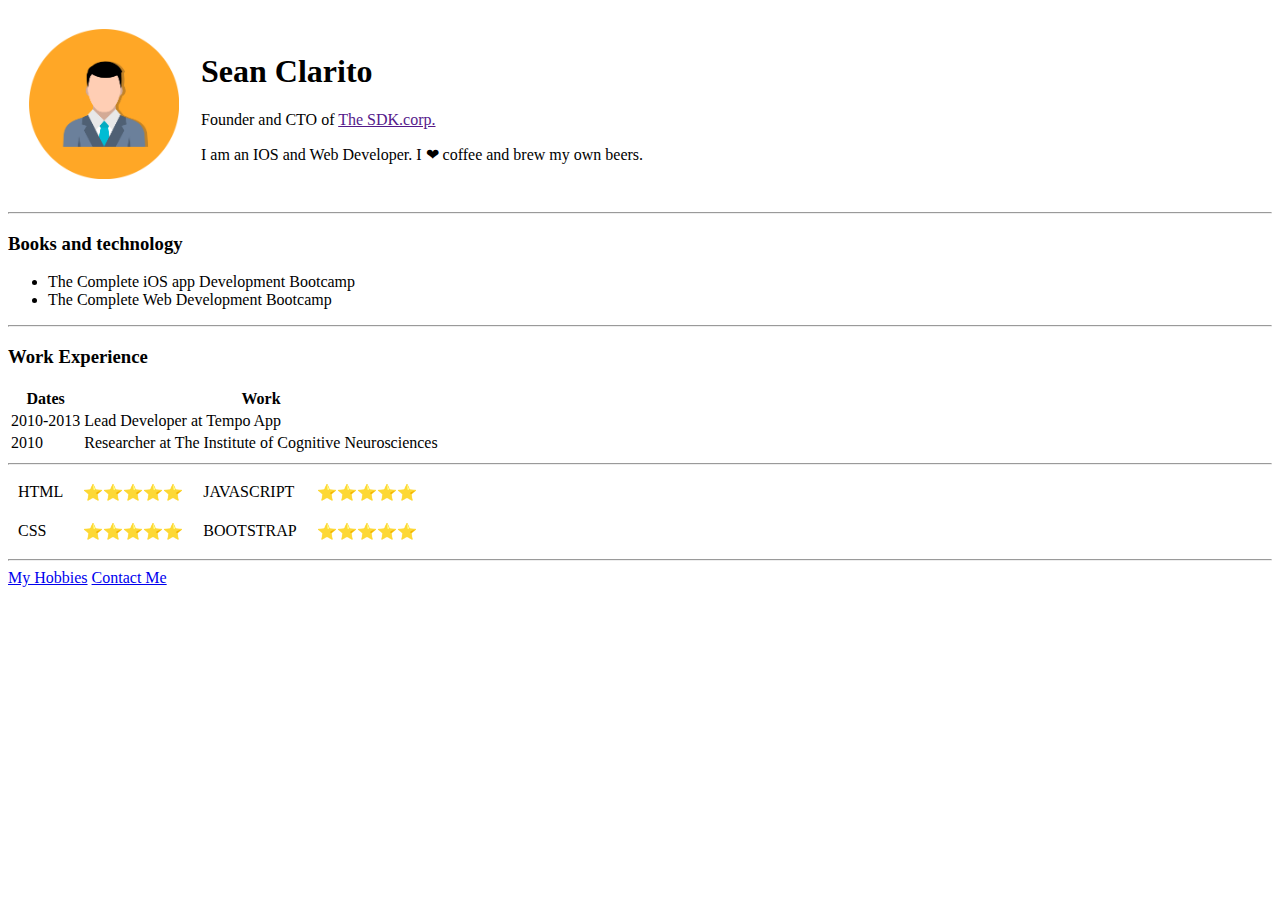
<file: index.html>
<!DOCTYPE html>
<html lang="en">
  <head>
    <meta charset="UTF-8" />
    <meta http-equiv="X-UA-Compatible" Fcontent="IE=edge" />
    <meta name="viewport" content="width=device-width, initial-scale=1.0" />
    <link rel="stylesheet" href="style.css" />
    <title>Sean's Personal Site</title>
  </head>
  <body>
    <table cellspacing="20">
      <tr>
        <td>
          <img src="img/avatar-icon.png" alt="avatar-icon" id="avatar-icon" />
        </td>
        <td>
          <h1>Sean Clarito</h1>
          <p>
            Founder and CTO of <a href="" target="_blank"> The SDK.corp.</a>
          </p>
          <p>
            I am an IOS and Web Developer. I &#10084; coffee and brew my own
            beers.
          </p>
        </td>
      </tr>
    </table>

    <hr />
    <h3>Books and technology</h3>
    <ul>
      <li>The Complete iOS app Development Bootcamp</li>
      <li>The Complete Web Development Bootcamp</li>
    </ul>
    <hr>
    <h3>Work Experience</h3>

    <table>
      <thead>
        <tr>
          <th>Dates</th>
          <th>Work</th>
        </tr>
      </thead>
      <tr>
        <td>2010-2013</td>
        <td>Lead Developer at Tempo App</td>
      </tr>
      <tr>
        <td>2010</td>
        <td>Researcher at The Institute of Cognitive Neurosciences</td>
      </tr>
    </table>
    <hr />
    <table border="0" cellspacing="0" cellpadding="0">
      <tr>
        <td>
          <table border="0\" cellspacing="0" cellpadding="10">
            <tr>
              <td>HTML</td>
              <td>⭐⭐⭐⭐⭐</td>
            </tr>
            <tr>
              <td>CSS</td>
              <td>⭐⭐⭐⭐⭐</td>
            </tr>
          </table>
        </td>
        <td>
          <table border="0" cellspacing="0" cellpadding="10">
            <tr>
              <td>JAVASCRIPT</td>
              <td>⭐⭐⭐⭐⭐</td>
            </tr>
            <tr>
              <td>BOOTSTRAP</td>
              <td>⭐⭐⭐⭐⭐</td>
            </tr>
          </table>
        </td>
      </tr>
    </table>
    <hr />
    <a href="hobbies.html">My Hobbies</a>
    <a href="contact-me.html">Contact Me</a>
  </body>
</html>
</file>
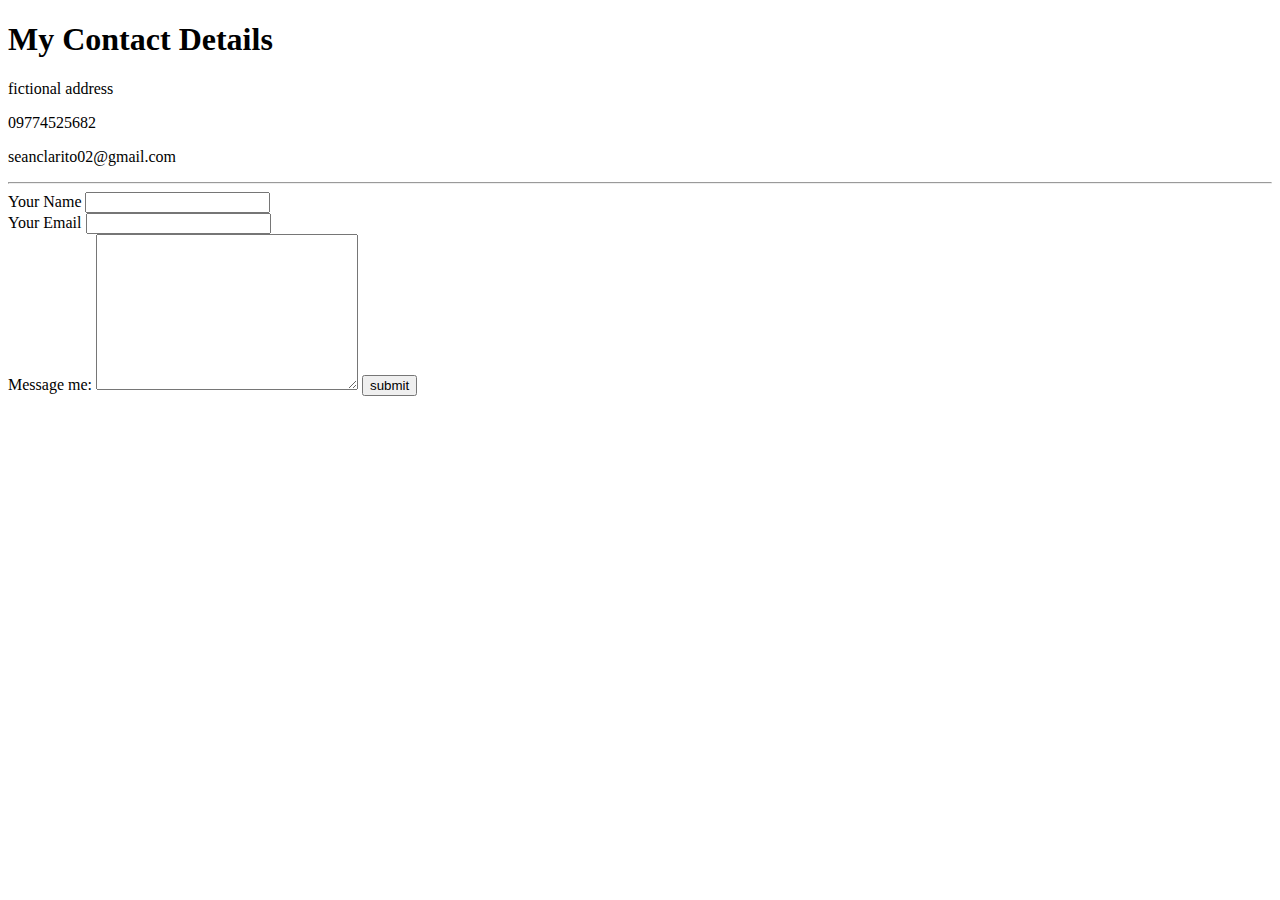
<file: contact-me.html>
<!DOCTYPE html>
<html lang="en">
  <head>
    <meta charset="UTF-8" />
    <meta http-equiv="X-UA-Compatible" content="IE=edge" />
    <meta name="viewport" content="width=device-width, initial-scale=1.0" />
    <title>contact-me</title>
  </head>
  <body>
    <h1>My Contact Details</h1>
    <p>fictional address</p>
    <p>09774525682</p>
    <p>seanclarito02@gmail.com</p>
    <hr />
    <form action="mailto:seanclarito02@gmail.com" enctype="text/plain" method="POST">
      <label for="yourName">Your Name</label>
      <input type="text" name="Name:" id="yourName" /><br>
      <label for="yourMail">Your Email</label>
      <input type="email" name="Email:" id="yourMail" /><br>
      <label for="yourMessage">Message me:</label>
      <textarea name="" id="yourMessage" cols="30" rows="10"></textarea>
      <input type="submit" value="submit">
    </form>
  </body>
</html>
</file>
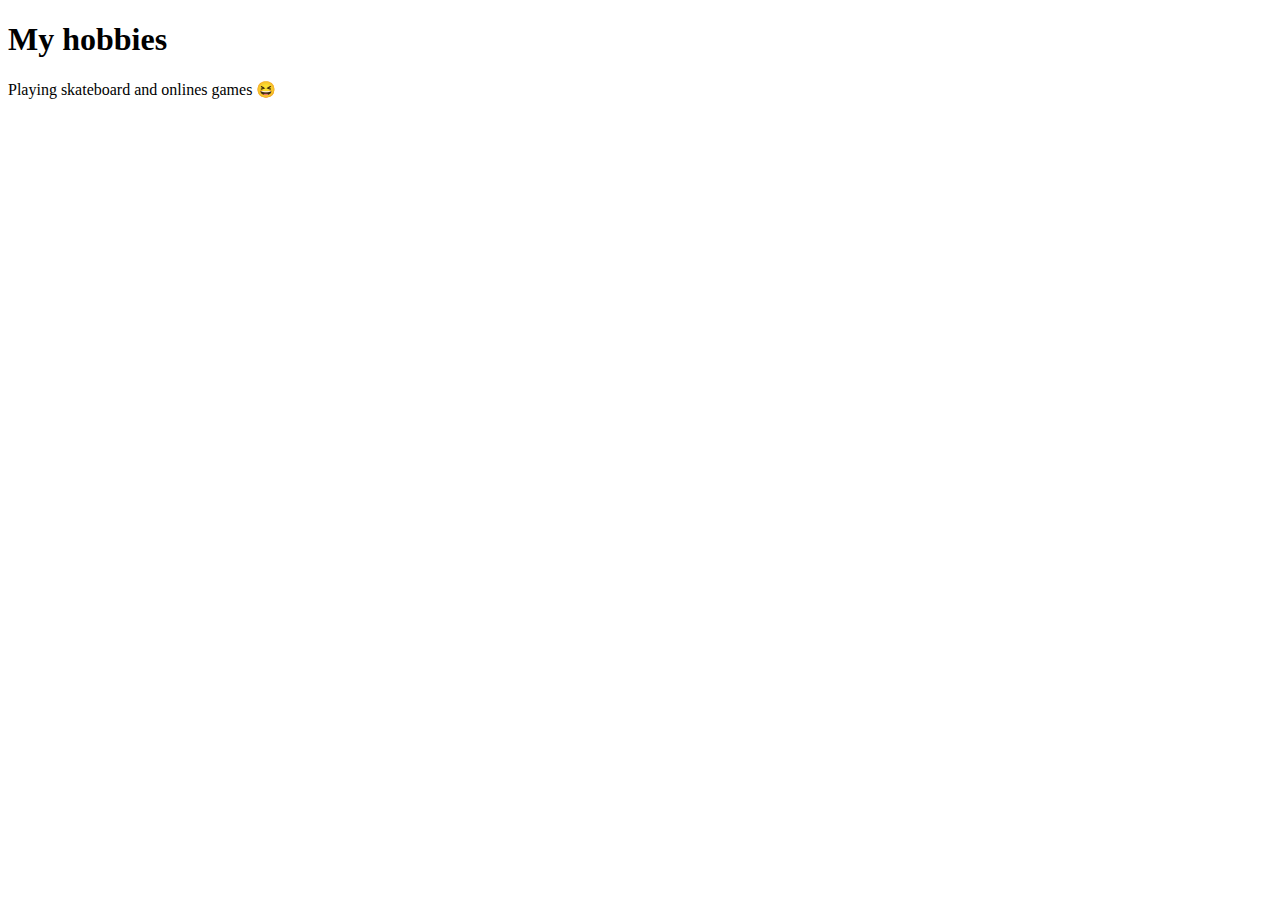
<file: hobbies.html>
<!DOCTYPE html>
<html lang="en">
<head>
    <meta charset="UTF-8">
    <meta http-equiv="X-UA-Compatible" content="IE=edge">
    <meta name="viewport" content="width=device-width, initial-scale=1.0">
    <title>My Hobbies</title>
</head>
<body>
    <h1>My hobbies</h1>
    <p>Playing skateboard and onlines games 😆</p>
</body>
</html>
</file>
<file: style.css>
#avatar-icon{
    width:150px;

}
</file>
